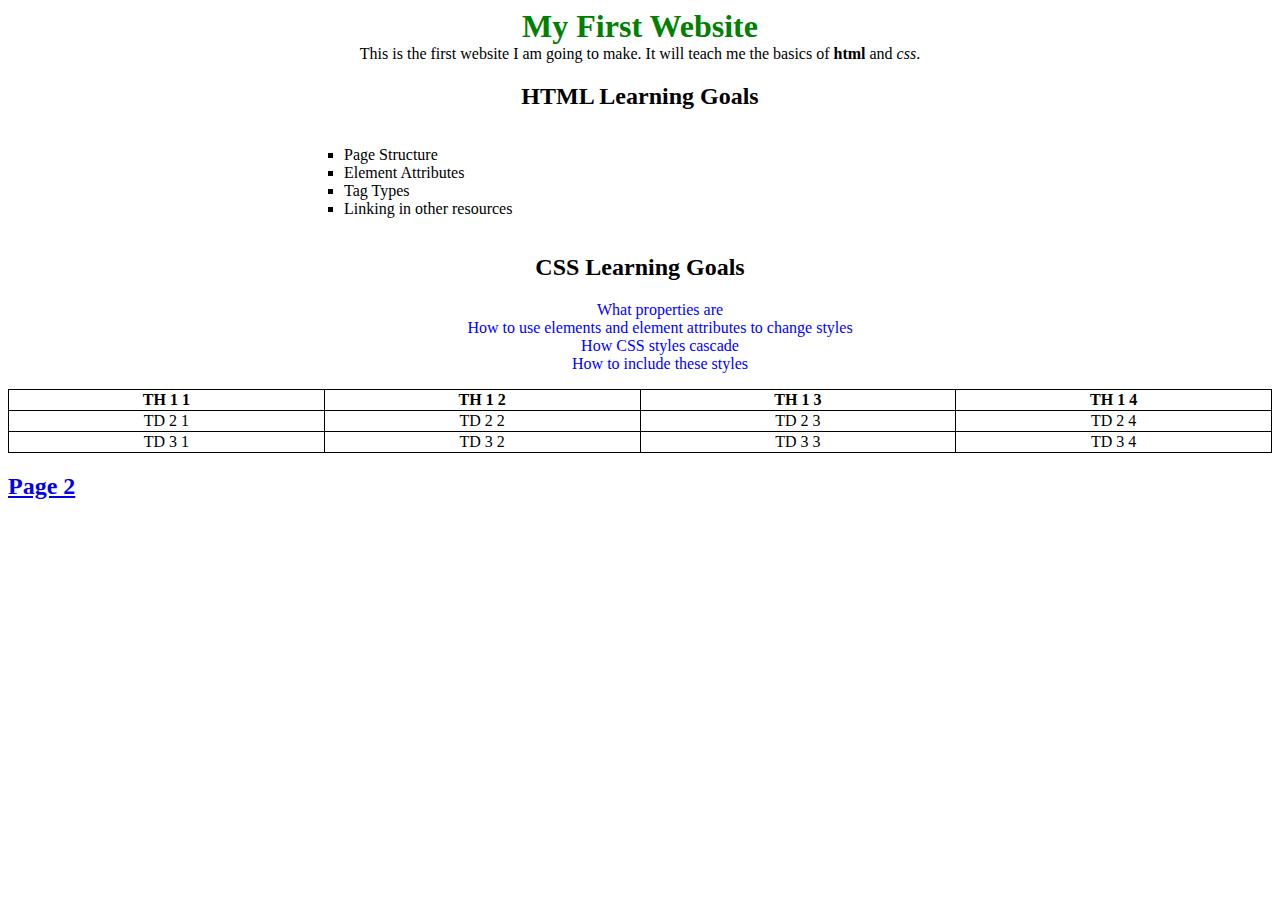
<file: index.html>
<!DOCTYPE html>
<html>
<head>
	<title>Demo Project</title>
	<meta charset="UTF-8">
	<link rel="stylesheet" href="./styles/style.css">
</head>
<body>
	<h1 class="center">My First Website</h1>
	<p class="center">This is the first website I am going to make. It will teach me the basics of <strong>html</strong> and <em>css</em>.</p>

	<div class="center">
		<h2>HTML Learning Goals</h2>
		<ul class="center-list">
			<li class="html-list">Page Structure</li>
			<li class="html-list">Element Attributes</li>
			<li class="html-list">Tag Types</li>
			<li class="html-list">Linking in other resources</li>
		</ul>
	</div>
	<div class="center">
		<h2>CSS Learning Goals</h2>
		<ul>
			<li class="css-list">What properties are</li>
			<li class="css-list">How to use elements and element attributes to change styles</li>
			<li class="css-list">How CSS styles cascade</li>
			<li class="css-list">How to include these styles</li>
		</ul>
	</div>
	<div class="center">
	<table class="center">
		<tr>
			<th>TH 1 1</th>
			<th>TH 1 2</th>
			<th>TH 1 3</th>
			<th>TH 1 4</th>
		</tr>
		<tr>
			<td>TD 2 1</td>
			<td>TD 2 2</td>
			<td>TD 2 3</td>
			<td>TD 2 4</td>
		</tr>
		<tr>
			<td>TD 3 1</td>
			<td>TD 3 2</td>
			<td>TD 3 3</td>
			<td>TD 3 4</td>
		</tr>
	</table>
	</div>
	<h2><a href="./page2.html">Page 2</a></h2>
</body>
</html>
</file>
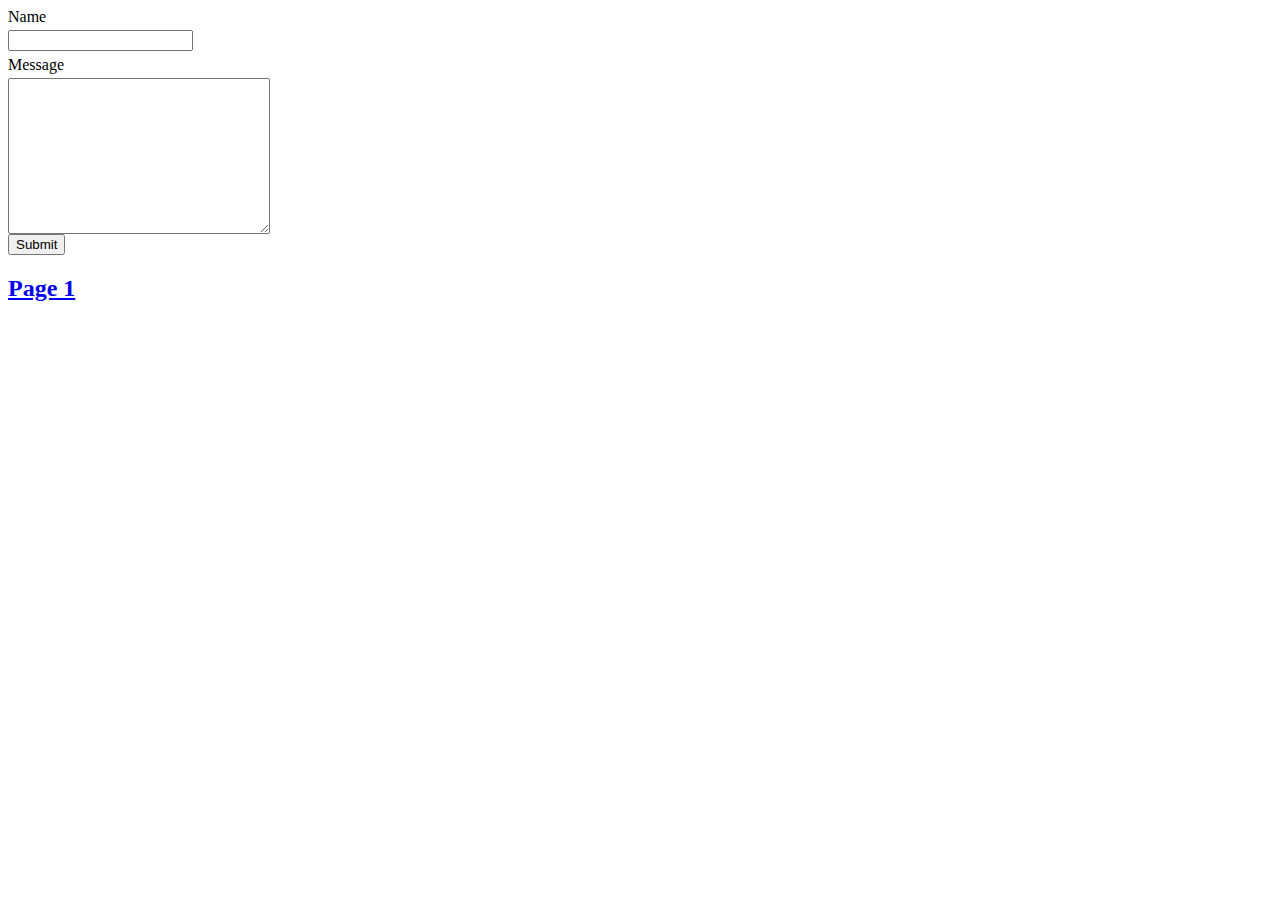
<file: page2.html>
<!DOCTYPE html>
<html lang="en">
<head>
	<meta charset="UTF-8">
	<title>Page 2</title>
	<link rel="stylesheet" href="./styles/style.css">
</head>
<body>
	<form action="#">
		<div>
			<label for="name">Name</label>
			<input type="text" name="name" id="name">
		</div>
		<div>
			<label for="message">Message</label>
			<textarea name="message" id="message" cols="30" rows="10"></textarea>
		</div>
		<div>
			<button type="submit">Submit</button>
		</div>
	</form>
	<h2><a href="index.html">Page 1</a></h2>
</body>
</html>
</file>
<file: styles/style.css>
h1 {
	color:green;
}

li{
	list-style: none;
}

table{
	border-collapse: collapse;
}

table, td,th{
	border: 1px solid black;
}

.html-list{
	list-style-type: square;
}

.css-list{
	color: blue;
}

.center{
	width: 100%;
	margin: auto;
	text-align: center;
}

.center-list{
	width:50%;
	list-style-position: inside;
	text-align: left;
	display: inline-block;
}
input, label, textarea{
	display: block;
	margin-top: .3em;
}
</file>
